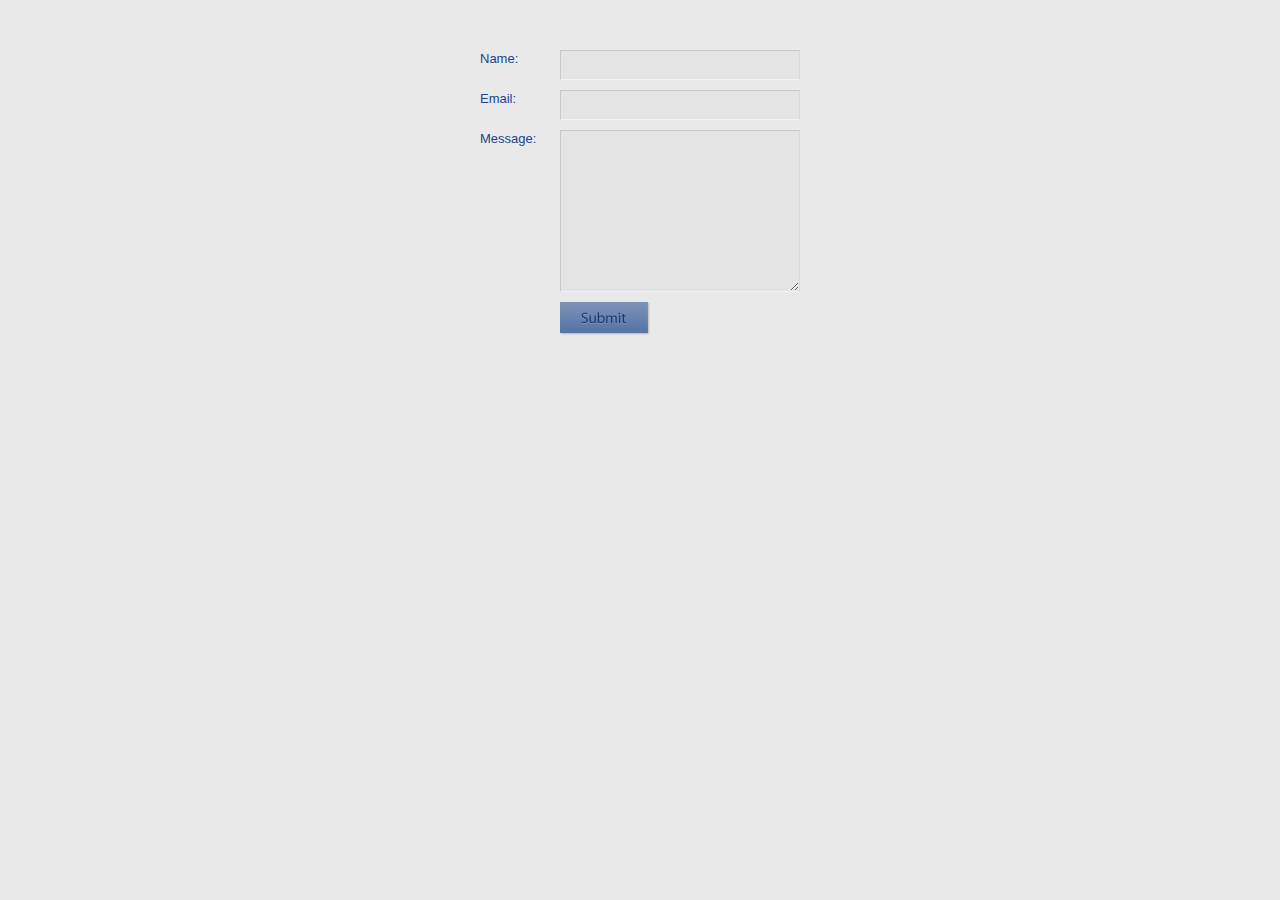
<file: BigWing/blue/contact/index.html>
<!DOCTYPE html PUBLIC "-//W3C//DTD XHTML 1.0 Transitional//EN" "http://www.w3.org/TR/xhtml1/DTD/xhtml1-transitional.dtd">
<html xmlns="http://www.w3.org/1999/xhtml">

<head>
	<meta http-equiv="Content-Type" content="text/html; charset=UTF-8" />
	<title>Contact Form</title>
	<link rel="stylesheet" type="text/css" href="../css/blue.css" />
	<script type="text/javascript" src="js/jquery-1.2.6.min.js"></script>
	<script type="text/javascript" src="js/jquery.validate.js"></script>
	
	<script type="text/javascript">
	$(document).ready(function(){
		
		$("#contactform").validate();
	});
	</script>
</head>

<body class="contact">
<form method="post" action="contactengine.php" id="contactform">

<label for="Name">Name:</label>

	<input type="text" name="Name" id="Name" class="required" />

<label for="Email">Email:</label>

	<input type="text" name="Email" id="Email" class="required email" />

<label for="Message">Message:</label>

	<textarea name="Message" id="Message" rows="10" cols="20" class="required"></textarea>
<div class="clear"></div>
<input type="submit" name="submit" value="" class="submit-button" />
</form>
	
</body>
</html>
</file>
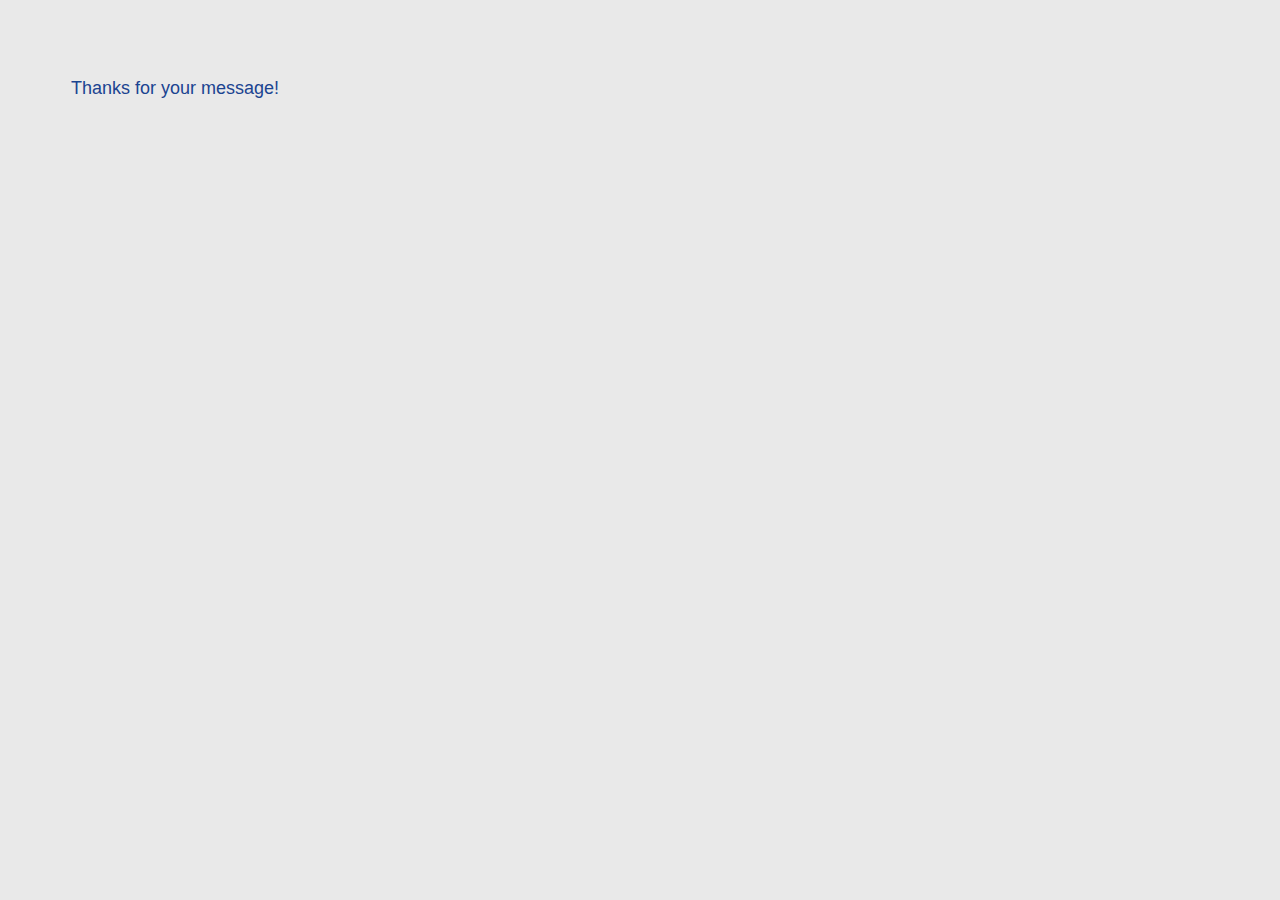
<file: BigWing/blue/contact/contactthanks.html>
<!DOCTYPE html PUBLIC "-//W3C//DTD XHTML 1.0 Transitional//EN" "http://www.w3.org/TR/xhtml1/DTD/xhtml1-transitional.dtd">
<html xmlns="http://www.w3.org/1999/xhtml">

<head>
	<meta http-equiv="Content-Type" content="text/html; charset=UTF-8" />
	<title>Contact Form | Thanks!</title>
	<link rel="stylesheet" type="text/css" href="../css/blue.css" />
</head>

<body class="contact">


		<h1 class="warn">Thanks for your message!</h1>
	

</body>

</html>
</file>
<file: BigWing/blue/css/blue.css>
@charset "UTF-8";
/* RESET */
/* ----------------------------------------- */
html, body, div, span, applet, object, iframe,
h1, h2, h3, h4, h5, h6, p, blockquote, pre,
a, abbr, acronym, address, big, code,
del, dfn, em, font, img, ins, kbd, q, s, samp,
small, strike, strong, tt, var,
dl, dt, dd, ol, ul, li,
fieldset, form, label, legend,
table, caption, tbody, tfoot, thead, tr, th, td {
	margin: 0;
	padding: 0;
	border: 0;
	outline: 0;
	font-weight: inherit;
	font-style: inherit;
	font-size: 100%;
	font-family: inherit;
	vertical-align: baseline;
}
:focus {
	outline: 0;
}
body {
	line-height: 1;
}
/* tables still need 'cellspacing="0"' in the markup */
table {
	border-collapse: separate;
	border-spacing: 0;
}
caption, th, td {
	text-align: left;
	font-weight: normal;
}
blockquote:before, blockquote:after,
q:before, q:after {
	content: "";
}
blockquote, q {
	quotes: "" "";
}

.clear {
	clear:both;
}


/* LAYOUT */
/* ----------------------------------------- */

body {
	font-family: "Trebuchet MS", Arial, Helvetica, sans-serif;
	background-color: #e1e0db;
	background-image: url(../images/bg.jpg);
	background-repeat: repeat;
	font-size:13px;
	line-height: 17px;
	color:#000;
}

.contact {
	background-image: none;
	background-color:#e9e9e9;
}

a, a:visited, a:active {
	color:#7b90b5;
	text-decoration: none;
}

a:hover {
	color:#7b90b5;
	text-decoration: underline;
}

/* DOSSIER BACKGROUND */
/* ----------------------------------------- */

#wrapper {
	width:969px;
	margin:0 auto;
	margin-top:60px;
	margin-bottom:100px;
}

.wrapper-top {
	width:969px;
	height:19px;
	margin:0 auto;
	background-image:url(../images/btop.jpg);
	background-repeat:no-repeat;
}

.wrapper-mid {
	width:969px;
	margin:0 auto;
	background-image:url(../images/bmid.jpg);
	background-repeat: repeat-y;
	padding-bottom:40px;
}

.wrapper-bottom {
	width:969px;
	height:22px;
	padding:0;
	margin:0 auto;
	background-image:url(../images/bbottom.jpg);
	background-repeat:no-repeat;
}

/* PAPER BACKGROUND */
/* ----------------------------------------- */

#paper {
	width:828px;
	margin:0 auto;
}

.paper-top {
	width:828px;
	margin:0 auto;
	background-image:url(../images/ptop.jpg);
	background-repeat:no-repeat;
	height:126px;
}

#paper-mid {
	width:828px;
	margin:0 auto;
	background-image:url(../images/pmid.jpg);
	background-repeat:repeat-y;
	display:block;
	padding:0;
	overflow: hidden;
	padding-bottom:75px;
	padding-top:7px;
}

.paper-bottom {
	width:828px;
	height:18px;
	margin:0 auto;
	background-image:url(../images/pbottom.jpg);
	background-repeat:no-repeat;
}

/* ENTRIES */
/* ----------------------------------------- */

.entry {
	width:720px;
	display: block;
	padding-top:55px;
	clear: both;
	margin-left:4px;
}

h1  {
	width:250px;
	font-size:42px;
	color:#1b4491;
	margin-bottom:3px;
	clear:both;
}

h1 span {
	font-size:21px;
	display:block;
	color:#1b4491;
	margin-top:-5px;
}

h2 {
	width:180px;
	height: 23px;
	text-align: right;
	float:left;
	padding:0;
	margin:0;
	clear:both;
	font-size:22px;
	color:#1b4491;
	margin-bottom:-12px;
}

p {
	width:500px;
	margin-left:40px;
	float:right;	
}

p img {
	float:right;
	margin-left:20px;
	padding-left:10px;
}

div.content {
	clear: both;
	padding:0;
	margin:0;
	overflow: hidden;
	display:block;
	padding-top:32px;
}

h3 {
	width:180px;
	text-align: right;
	float:left;
	padding:0;
	clear:both;
	font-size: 13px;
	color:#7b90b5;
}

h4 {
	width:180px;
	text-align: right;
	float:left;
	padding:0;
	clear:both;
	font-size: 11px;
	color:#7b90b5;
}

h5 {
	width:180px;
	text-align: right;
	float:left;
	padding:0;
	clear:both;
	font-size: 10px;
	color:#7b90b5;
}

h6 {
	width:180px;
	text-align: right;
	float:left;
	padding:0;
	clear:both;
	font-size: 9px;
	color:#7b90b5;
}

em {
	font-family: Georgia, "Times New Roman", serif;
	font-style: italic;
	color:#777777;
	font-size:12px;
	display: block;
	padding-top:3px;
}


ol {
	float:right;
	width:500px;
	margin-left:40px;
	list-style: decimal;
	
}

ol li {
	width:500px;
	list-style-type: decimal;
	list-style-position: inside;
}

dl {
	float:right;
	width:500px;
	margin-left:40px;
	
}

dt {
	float:left;
	display: block;
	width:500px;
		color:#7b90b5;
}

dd {
	float:left;
	display: block;
	width:480px;
	text-indent:20px;
}

ul.unordered {
	float:right;
	width:500px;
	margin-left:40px;
	
}

ul.unordered li {
	margin:0;
	padding:0;
	float:left;
	display: block;
	width:500px;
	background-image:url(../images/bullet.gif);
	background-repeat: no-repeat;
	padding-left:10px;
	background-position: 0 .5em;
	margin-top:0;
}

ul.info {
	float:right;
	width:500px;
	margin-left:40px;
	list-style-type: none; 
}

ul.info li {
	margin:0;
	padding:0;
	float:left;
	display: block;
	width:500px;
	background-image:url(../images/bullet.gif);
	background-repeat: no-repeat;
	padding-left:10px;
	background-position: 0 .5em;
	margin-top:12px;
}

ul.skills {
	margin:0;
	padding:0;
	float:right;
	width:500px;
	margin-left:40px;
	margin-top:-6px;
	list-style-type: none;
	
}

ul.skills li {
	margin:0;
	padding:0;
	float:left;
	width:156px;
	background-image:url(../images/bullet.gif);
	background-repeat: no-repeat;
	padding-left:10px;
	background-position: 0 .5em;
	margin-top:6px;
}

ul.works {
	margin:0;
	padding:0;
	float:right;
	width:500px;
	margin-left:40px;
	list-style-type: none;
}

ul.works li {
	margin:0;
	padding:0;
	float:left;
}

ul.works li img {
	padding:4px;
	background-color:#fff;
	width:95px;
	height:95px;
	border:1px solid #bdc7da;
	margin-right:20px;
	margin-bottom:16px;
}

ul.works li img:hover {
	border:1px solid #1b4491;
	cursor: pointer;
}

img.portrait {
	background-image:url(../images/frame.jpg);
	background-repeat: no-repeat;
	width:109px;
	height:109px;
	padding-top:20px;
	padding-left:11px;
	padding-right:11px;
	padding-bottom:36px;
	margin-left:50px;
	float:left;
	
}


/* SELF INFORMATION */
/* ----------------------------------------- */

.self {
	width:250px;
	float:left;
	padding-top:11px;
	margin-left:38px;
	margin-bottom:15px;
}

.self ul {
	padding-top: 10px;
}

.self ul li.ad {
	background-image:url(../images/icn-ad.gif);
}

.self ul li.mail {
	background-image:url(../images/icn-mail.gif);
}

.self ul li.tel {
	background-image:url(../images/icn-tel.gif);
}

.self ul li.web {
	background-image:url(../images/icn-web.gif);
}

.self ul li {
	background-repeat: no-repeat;
	padding-left:26px;
	background-position: 0 .1em;
	height:25px;
	display:block;
	margin-top:-2px;
}

/* SOCIAL ICONS */
/* ----------------------------------------- */

.social {
	width:135px;
	float:right;
	padding-top:10px;
}

.social ul {
	list-style: none;
}

.social ul li {
	float:left;
	width:21px;
	height:24px;
	margin:0;
	padding:0;
	margin-left:6px;
}

/* TIPSY */
/* ----------------------------------------- */

.tipsy { padding: 5px; font-size: 10px; background-repeat: no-repeat;  background-image: url(../images/tipsy.gif); }
.tipsy-inner { padding: 5px 8px 4px 8px; background-color: #080626; color: #fff; max-width: 200px; text-align: center; }

.tipsy-north { background-position: top center; }
.tipsy-south { background-position: bottom center; margin-bottom:20px; }
.tipsy-east { background-position: right center; }
.tipsy-west { background-position: left center; }


/* COLORBOX */
/* ----------------------------------------- */

#colorbox, #cboxOverlay, #cboxWrapper{position:absolute; top:0; left:0; z-index:9999; overflow:hidden;}
#cboxOverlay{position:fixed; width:100%; height:100%;}
#cboxMiddleLeft, #cboxBottomLeft{clear:left;}
#cboxContent{position:relative; overflow:hidden;}
#cboxLoadedContent{overflow:auto;}
#cboxLoadedContent iframe{display:block; width:100%; height:100%; border:0;}
#cboxTitle{margin:0; display:none;}
#cboxLoadingOverlay, #cboxLoadingGraphic{position:absolute; top:0; left:0; width:100%;}
#cboxPrevious, #cboxNext, #cboxClose, #cboxSlideshow{cursor:pointer;}

#cboxOverlay{background:#666;}


#cboxTopLeft{width:25px; height:25px; background:url(../images/border1.png) 0 0 no-repeat;}
#cboxTopCenter{height:25px; background:url(../images/border1.png) 0 -50px repeat-x;}
#cboxTopRight{width:25px; height:25px; background:url(../images/border1.png) -25px 0 no-repeat;}
#cboxBottomLeft{width:25px; height:25px; background:url(../images/border1.png) 0 -25px no-repeat;}
#cboxBottomCenter{height:25px; background:url(../images/border1.png) 0 -75px repeat-x;}
#cboxBottomRight{width:25px; height:25px; background:url(../images/border1.png) -25px -25px no-repeat;}
#cboxMiddleLeft{width:25px; background:url(../images/border2.png) 0 0 repeat-y;}
#cboxMiddleRight{width:25px; background:url(../images/border2.png) -25px 0 repeat-y;}
#cboxContent{background:#fff;}
#cboxLoadedContent{margin-bottom:20px;}
#cboxTitle{position:absolute; bottom:0px; left:0; text-align:center; width:100%; color:#1b4491;}
#cboxCurrent{position:absolute; bottom:0px; left:100px; color:#000;}
#cboxSlideshow{position:absolute; bottom:0px; right:42px; color:#444;}
#cboxPrevious{position:absolute; bottom:0px; left:0; color:#444;}
#cboxNext{position:absolute; bottom:0px; left:63px; color:#444;}
#cboxLoadingOverlay{background:url(../images/loading.gif) 5px 5px no-repeat #fff;}
#cboxClose{position:absolute; bottom:0; right:0; display:block; color:#444;}


/* GO TO TOP */
/* ----------------------------------------- */

#message {
	display: block;
	display: none;
	z-index: 999;
	opacity: .8;
	position: fixed;
	top: 100%;
	margin-top: -40px;
	right: 0%;
	margin-right:10px;

	width: 77px;
	line-height: 20px;
	height: 20px;
	padding: 5px;
	background-color: #080626;
	font-size: 11px;
	text-align: center;
}

#message a {
	color: #fff;
}
	
/* ELEMENTS */
/* ----------------------------------------- */

table {
	width: 500px;
	margin-left:40px;
	float:right;
	border-collapse: collapse;
	border-bottom:1px dashed #999;
	border-top:1px dashed #999;
}

table td {
	padding: 10px;
	padding-top:0;
	border-right:1px dashed #999;
}

table td:hover {
	background-color: #f2f2f2;
}

table th {
	padding: 10px;
	padding-top:0;
	color:#7b90b5;
	text-align: left;
	border-right:1px dashed #999;
}

table td.center {
	text-align: center;
}

table td.last {
	background: none;
}

table th.center {
	text-align: center;
}

table th.last {
	background: none;
}

table tr {
	border-left:1px dashed #999;
	border-top:1px dashed #999;
}

table tr.caption {
	border-left:1px dashed #999;
}

blockquote {
	border-left:3px solid #7b90b5;
	padding-left:8px;
	width:489px;
	margin-left:40px;
	float:right;
}

abbr, acronym {
	border-bottom:1px dashed #7b90b5;
}

strong {
	font-weight: bold;
}

small {
	font-size:70%;
}

big {
	font-size:1.2em;
}


/* CONTACT */

fieldset, legend {
	float:right;
	width:500px;
	padding:0;
	margin:0;
	margin-left:40px;
}

h1.warn {
	color:#1b4491;
	font-size:18px;
	margin-top:30px;
	padding:50px;
	text-align: center;
}

#contactform {
	width:320px;
	height:370px;
	margin:0 auto;
	padding:50px;
	overflow: hidden;
}

label {
	float:left;
	width:40px;
	height:28px;
	margin-bottom:10px;
	clear:both;
	color:#1b4491;
}

input {
	width:228px;
	float:right;
	height:18px;
	margin-bottom:10px;
	border-top:1px solid #c8c8c8;
	border-left:1px solid #c8c8c8;
	border-right:1px solid #dadada;
	border-bottom:1px solid #f2f2f2;
	background-color: #e4e4e4;
	font-family: "Trebuchet MS", Arial, Helvetica, sans-serif;
	font-size: 13px;
	padding:5px;
	outline: none;
}

input:focus {
	background-color: #dddddd;
	border-top:1px solid #c8c8c8;
	border-left:1px solid #c8c8c8;
	border-right:1px solid #dadada;
	border-bottom:1px solid #f2f2f2;
}

textarea {
	border-top:1px solid #c8c8c8;
	border-left:1px solid #c8c8c8;
	border-right:1px solid #dadada;
	border-bottom:1px solid #f2f2f2;
	background-color: #e4e4e4;
	width:228px;
	float:right;
	margin-bottom:10px;
	font-family: "Trebuchet MS", Arial, Helvetica, sans-serif;
	font-size: 13px;
	padding:5px;
	outline: none;
}

textarea:focus {
	background-color: #dddddd;
	border-top:1px solid #c8c8c8;
	border-left:1px solid #c8c8c8;
	border-right:1px solid #dadada;
	border-bottom:1px solid #f2f2f2;
}

.submit-button {
	background: transparent url(../images/submit.jpg) no-repeat 0 0;
	display: block;
	clear: both;
	width:90px;
	height: 33px; 
	border:none;
	float:left;
	margin-left: 80px;
	text-indent: -9999px;
	outline: 0;
	cursor: pointer;
	padding:0;
}

.submit-button:hover {
	background: transparent url(../images/submit.jpg) no-repeat 0 -33px;
	outline: 0;
	border: none;
}

label.error {
	clear: both;
	padding:0;
	margin-top:-5px;
	color:#7b90b5;
	font-size: 1.0em;
	font-style: italic;
	font-weight: normal;
	margin-left:80px;
	width:238px;
}
</file>
